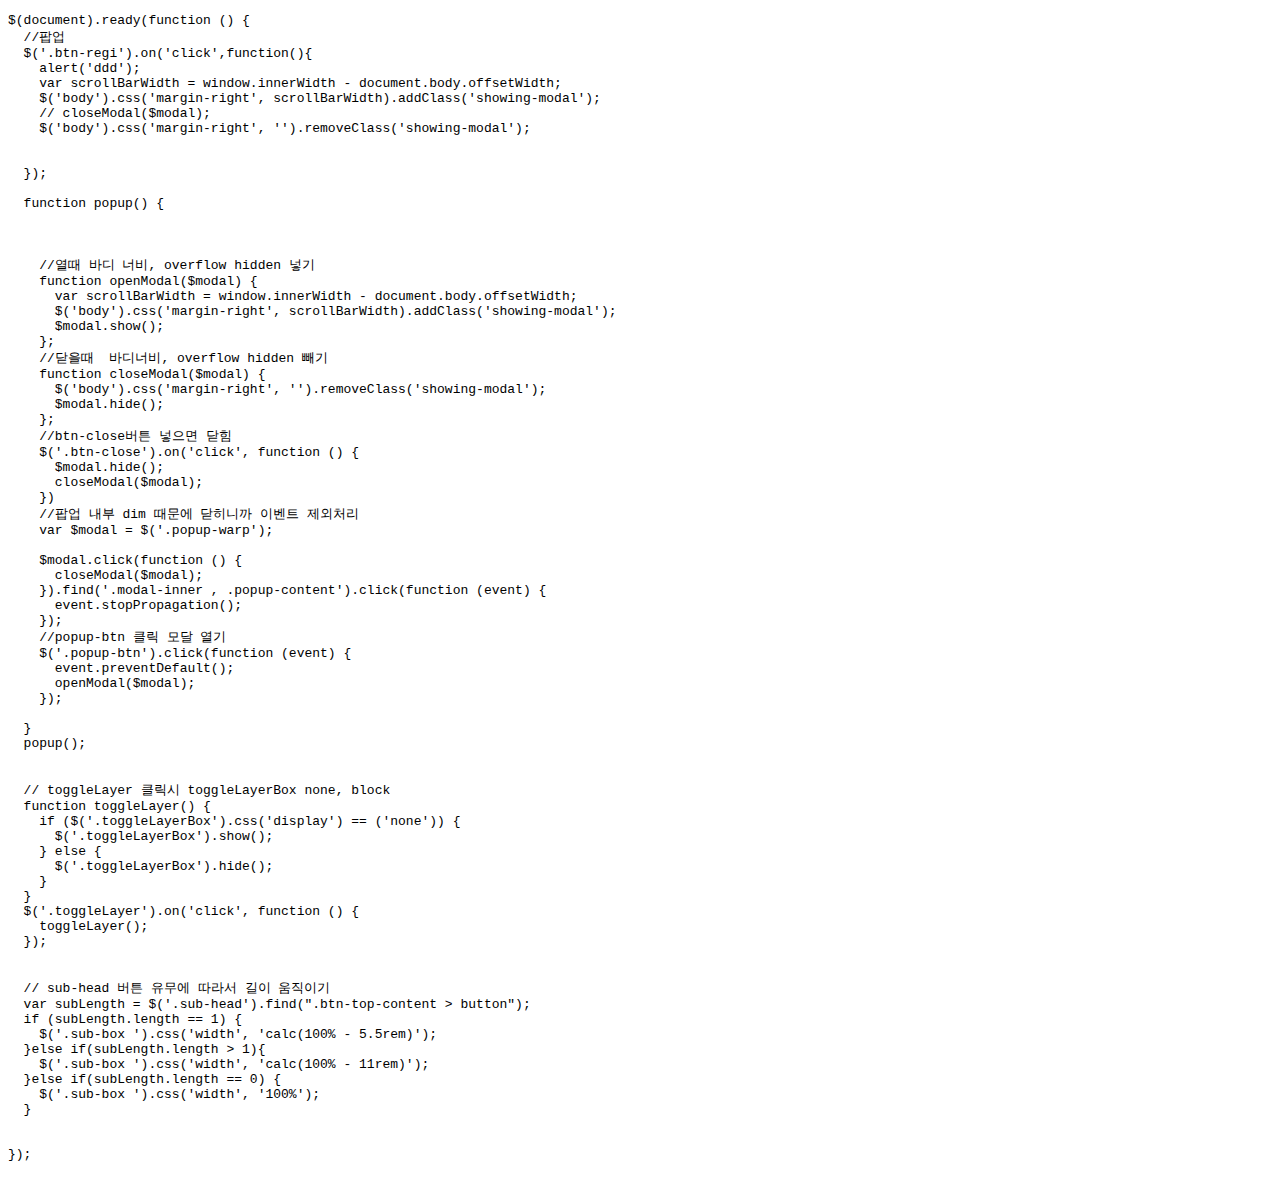
<file: theme/downFile/common.html>
<!DOCTYPE html>
<html>

<head>
  <meta http-equiv="Content-Type" content="text/html; charset=UTF-8">
  <meta http-equiv="X-UA-Compatible" content="IE=edge">
  <meta name="viewport" content="width=device-width, initial-scale=1"> <!-- Begin Jekyll SEO tag v2.6.1 -->
</head>

<pre>
$(document).ready(function () {
  //팝업
  $('.btn-regi').on('click',function(){
    alert('ddd');
    var scrollBarWidth = window.innerWidth - document.body.offsetWidth;
    $('body').css('margin-right', scrollBarWidth).addClass('showing-modal');
    // closeModal($modal);
    $('body').css('margin-right', '').removeClass('showing-modal');

   
  });

  function popup() {



    //열때 바디 너비, overflow hidden 넣기
    function openModal($modal) {
      var scrollBarWidth = window.innerWidth - document.body.offsetWidth;
      $('body').css('margin-right', scrollBarWidth).addClass('showing-modal');
      $modal.show();
    };
    //닫을때  바디너비, overflow hidden 빼기 
    function closeModal($modal) {
      $('body').css('margin-right', '').removeClass('showing-modal');
      $modal.hide();
    };
    //btn-close버튼 넣으면 닫힘
    $('.btn-close').on('click', function () {
      $modal.hide();
      closeModal($modal);
    })
    //팝업 내부 dim 때문에 닫히니까 이벤트 제외처리
    var $modal = $('.popup-warp');

    $modal.click(function () {
      closeModal($modal);
    }).find('.modal-inner , .popup-content').click(function (event) {
      event.stopPropagation();
    });
    //popup-btn 클릭 모달 열기
    $('.popup-btn').click(function (event) {
      event.preventDefault();
      openModal($modal);
    });

  }
  popup();


  // toggleLayer 클릭시 toggleLayerBox none, block
  function toggleLayer() {
    if ($('.toggleLayerBox').css('display') == ('none')) {
      $('.toggleLayerBox').show();
    } else {
      $('.toggleLayerBox').hide();
    }
  }
  $('.toggleLayer').on('click', function () {
    toggleLayer();
  });


  // sub-head 버튼 유무에 따라서 길이 움직이기
  var subLength = $('.sub-head').find(".btn-top-content > button");
  if (subLength.length == 1) {
    $('.sub-box ').css('width', 'calc(100% - 5.5rem)');
  }else if(subLength.length > 1){
    $('.sub-box ').css('width', 'calc(100% - 11rem)');
  }else if(subLength.length == 0) {
    $('.sub-box ').css('width', '100%');
  }


});

</pre>




</body>

</html>
</file>
